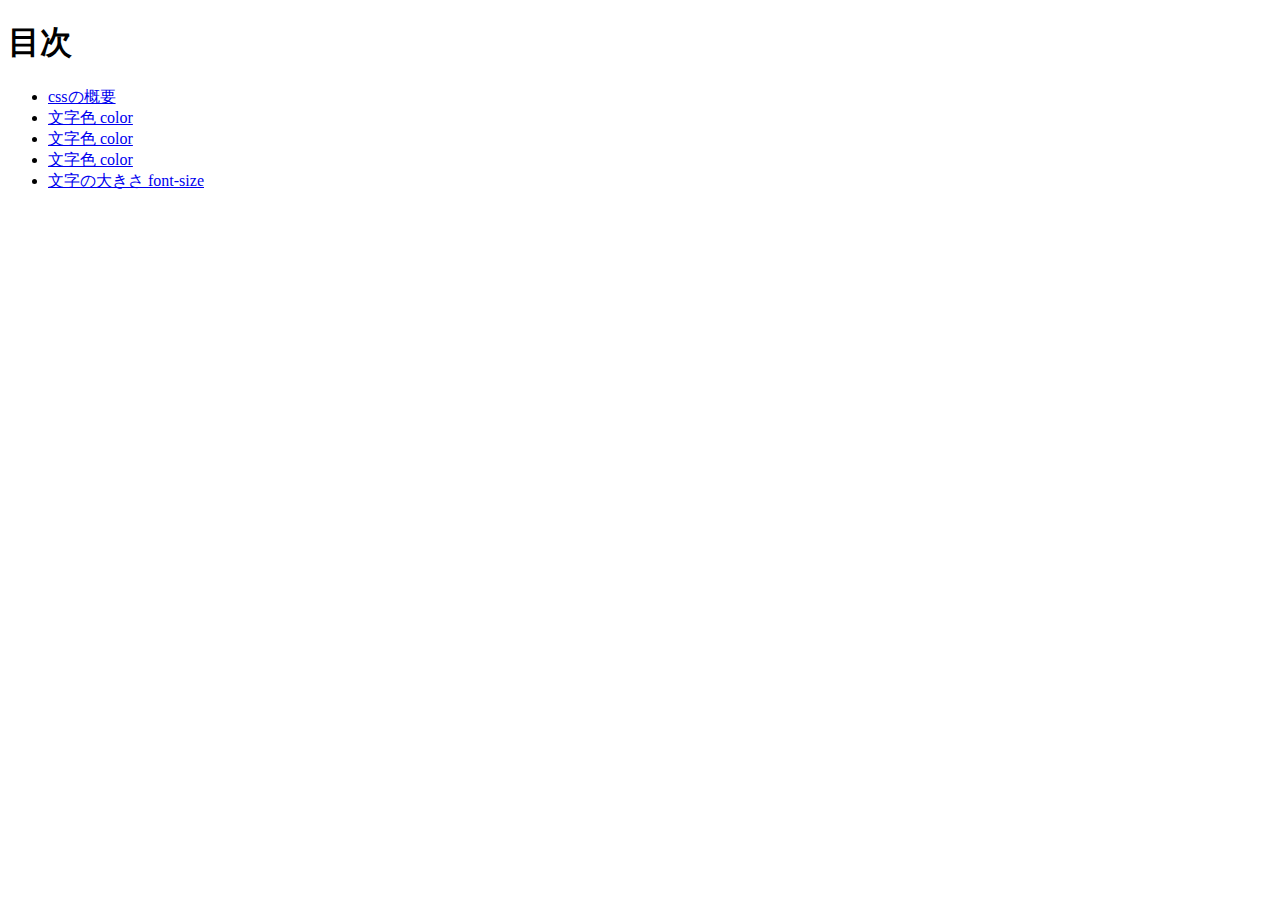
<file: index.html>
<!doctype html>
<html lang="ja">
  <head>
    <meta charset="utf-8">
    <title>20250619-hc</title>
  </head>
  <body>
    <h1>目次</h1>
    <ul>
      <li><a href="css-basic/index.html">cssの概要</a></li>
      <li><a href="color1/index.html">文字色 color</a></li>
      <li><a href="color2/index.html">文字色 color</a></li>
      <li><a href="color3/index.html">文字色 color</a></li>
      <li><a href="font-size/index.html">文字の大きさ font-size</a></li>
    </ul>
  </body>
</html>
</file>
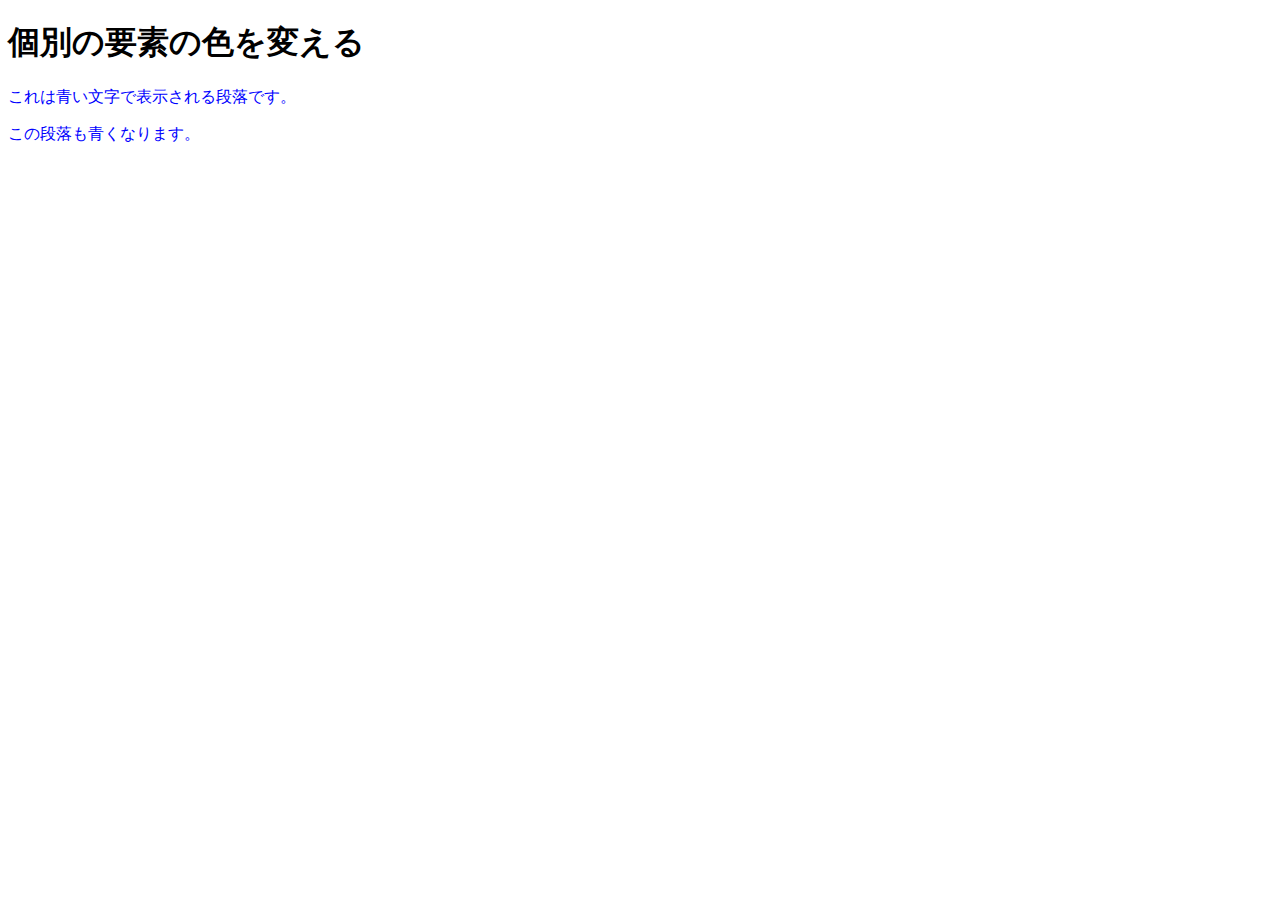
<file: color1/index.html>
<!doctype html>
<html lang="ja">
  <head>
    <meta charset="utf-8">
    <title>文字色 color</title>
    <link rel="stylesheet" href="style.css">
  </head>
  <body>
    <h1>個別の要素の色を変える</h1>
    <p>これは青い文字で表示される段落です。</p>
    <p>この段落も青くなります。</p>
  </body>
</html>
</file>
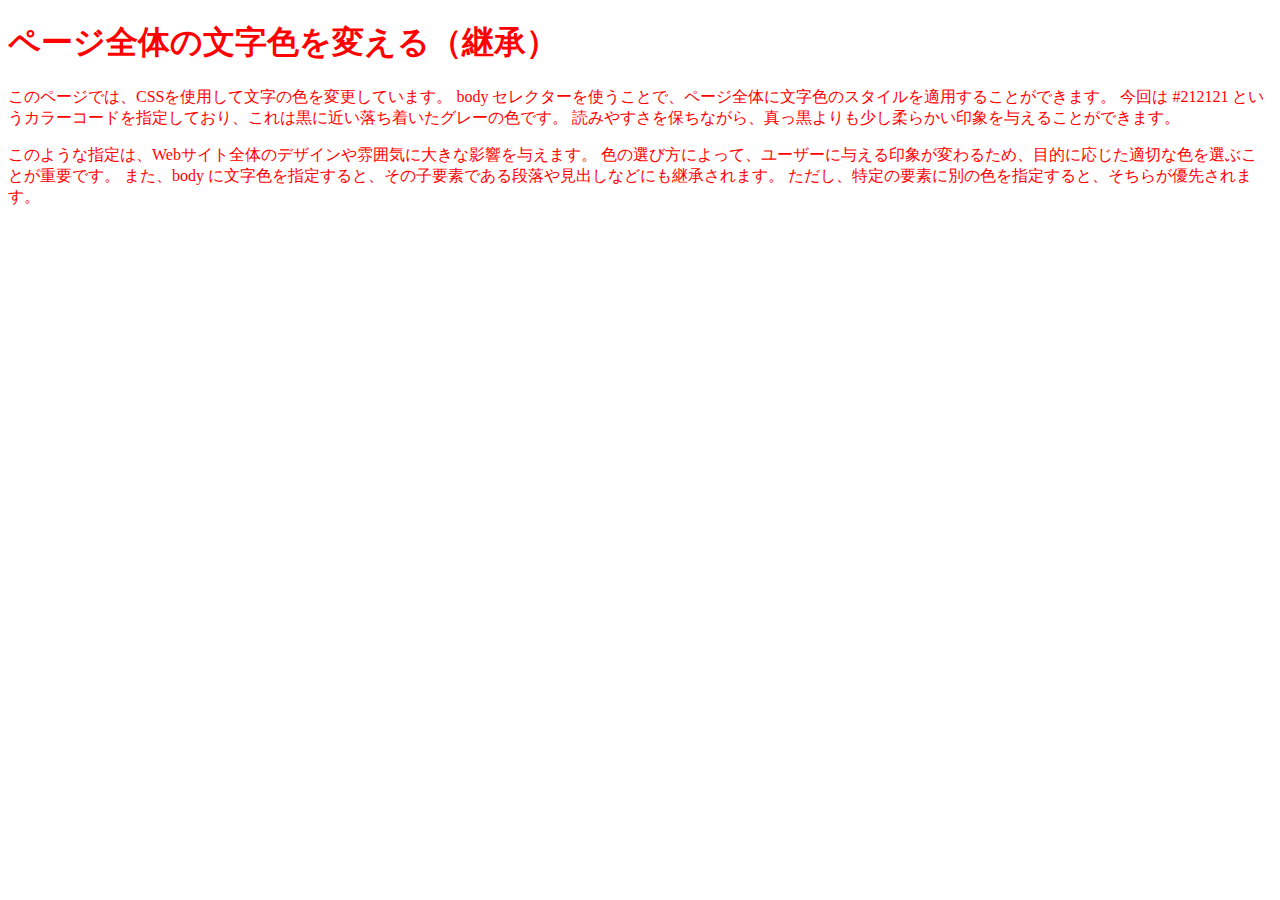
<file: color2/index.html>
<!doctype html>
<html lang="ja">
  <head>
    <meta charset="utf-8">
    <title>文字色 color</title>
    <link rel="stylesheet" href="style.css">
  </head>
  <body>
    <h1>ページ全体の文字色を変える（継承）</h1>
<p>
  このページでは、CSSを使用して文字の色を変更しています。
  body セレクターを使うことで、ページ全体に文字色のスタイルを適用することができます。
  今回は #212121 というカラーコードを指定しており、これは黒に近い落ち着いたグレーの色です。
  読みやすさを保ちながら、真っ黒よりも少し柔らかい印象を与えることができます。
</p>
<p>
  このような指定は、Webサイト全体のデザインや雰囲気に大きな影響を与えます。
  色の選び方によって、ユーザーに与える印象が変わるため、目的に応じた適切な色を選ぶことが重要です。
  また、body に文字色を指定すると、その子要素である段落や見出しなどにも継承されます。
  ただし、特定の要素に別の色を指定すると、そちらが優先されます。
</p>
  </body>
</html>
</file>
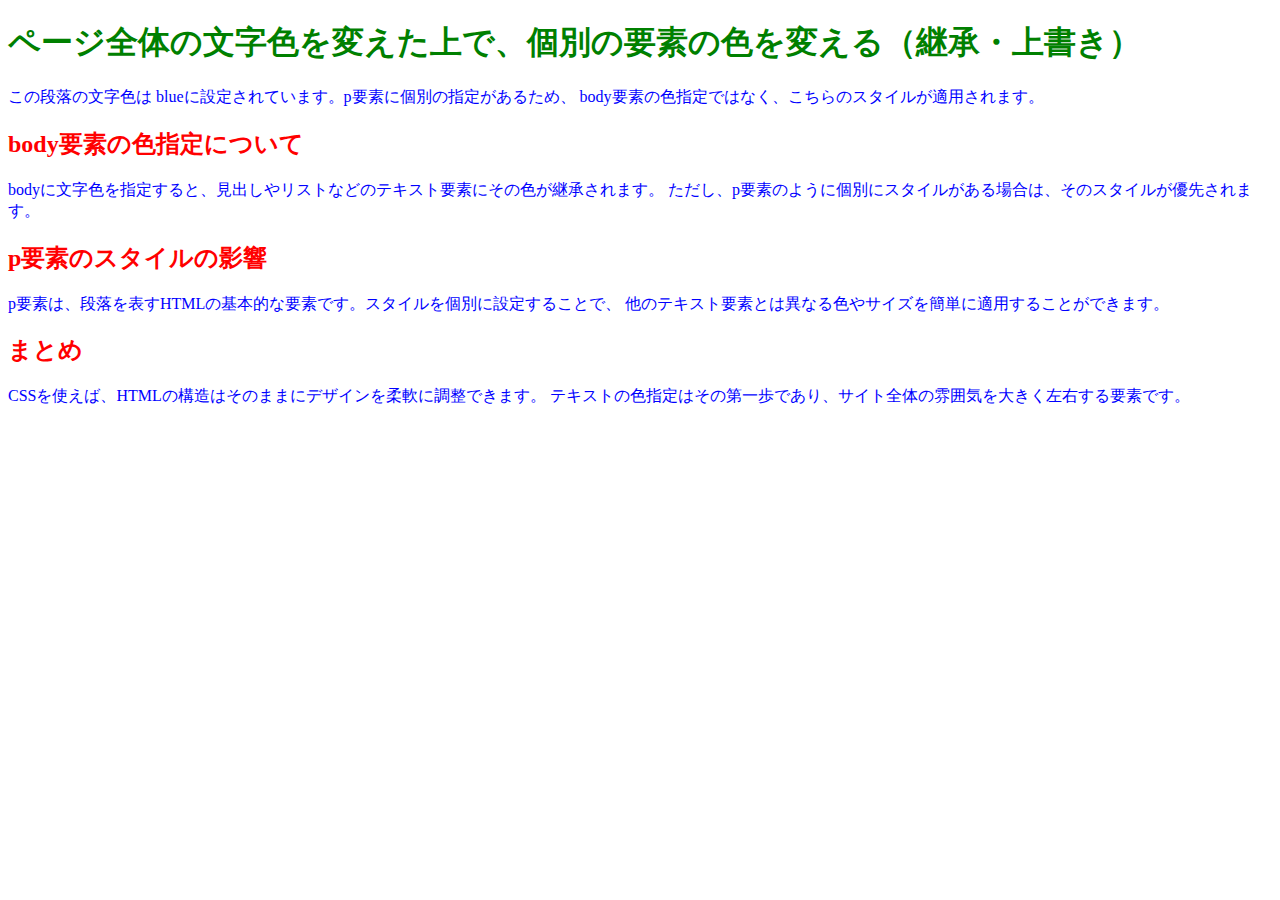
<file: color3/index.html>
<!doctype html>
<html lang="ja">
  <head>
    <meta charset="utf-8">
    <title>文字色 color</title>
    <link rel="stylesheet" href="style.css">
  </head>
  <body>
      <h1>ページ全体の文字色を変えた上で、個別の要素の色を変える（継承・上書き）</h1>
  <p>
    この段落の文字色は blueに設定されています。p要素に個別の指定があるため、
    body要素の色指定ではなく、こちらのスタイルが適用されます。
  </p>

  <h2>body要素の色指定について</h2>
  <p>
    bodyに文字色を指定すると、見出しやリストなどのテキスト要素にその色が継承されます。
    ただし、p要素のように個別にスタイルがある場合は、そのスタイルが優先されます。
  </p>

  <h2>p要素のスタイルの影響</h2>
  <p>
    p要素は、段落を表すHTMLの基本的な要素です。スタイルを個別に設定することで、
   他のテキスト要素とは異なる色やサイズを簡単に適用することができます。
  </p>

  <h2>まとめ</h2>
  <p>
    CSSを使えば、HTMLの構造はそのままにデザインを柔軟に調整できます。
    テキストの色指定はその第一歩であり、サイト全体の雰囲気を大きく左右する要素です。
  </p>
  </body>
</html>
</file>
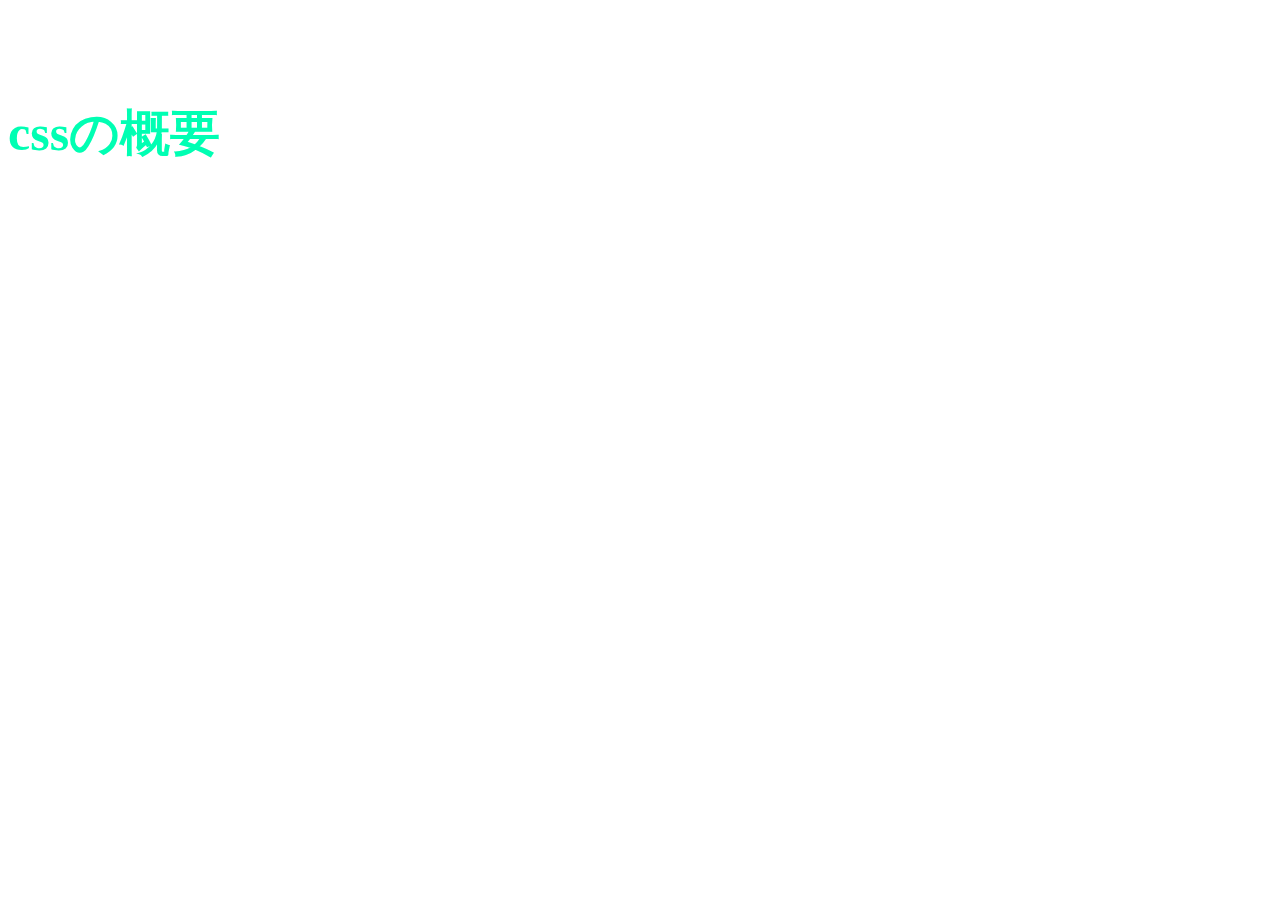
<file: css-basic/index.html>
<!doctype html>
<html lang="ja">
  <head>
    <meta charset="utf-8">
    <title>cssの概要</title>
    <link rel="stylesheet" href="style.css">
  </head>

  <body>
    <h1>cssの概要</h1>
  </body>
</html>
</file>
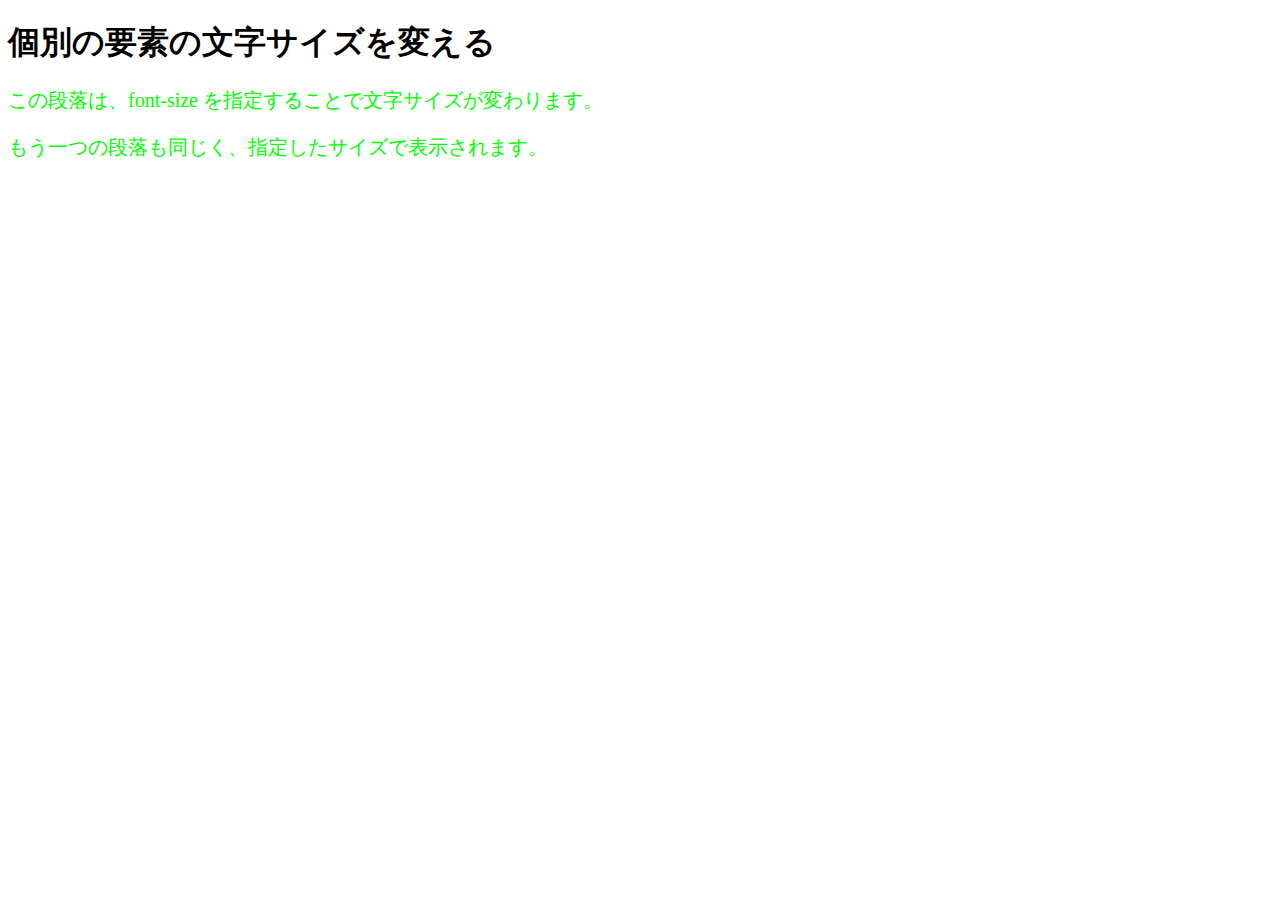
<file: font-size/index.html>
<!doctype html>
<html lang="ja">
  <head>
    <meta charset="utf-8">
    <title>文字の大きさ font-size</title>
    <link rel="stylesheet" href="style.css">
  </head>
  <body>
    <h1>個別の要素の文字サイズを変える</h1>
    <p>この段落は、font-size を指定することで文字サイズが変わります。</p>
    <p>もう一つの段落も同じく、指定したサイズで表示されます。</p>
  </body>
</html>
</file>
<file: color1/style.css>
@charset "utf-8";

p {
  color: blue;
}
</file>
<file: color2/style.css>
@charset "utf-8";

body {
  /* color: #212121; */
  color: red;
}
</file>
<file: color3/style.css>
@charset "utf-8";

body {
  /* color: #212121; */
  color: red;
}

p {
  color: blue;
}

h1 {
  color: green;
}
</file>
<file: css-basic/style.css>
@charset "utf-8";

h1 {
  /* color: red; */
  color: #00ffb3;
  font-size: 50px;
  margin-top: 100px;
}
</file>
<file: font-size/style.css>
@charset "utf-8";

p {
  font-size: 20px;
  color: #0f0;
}
</file>
